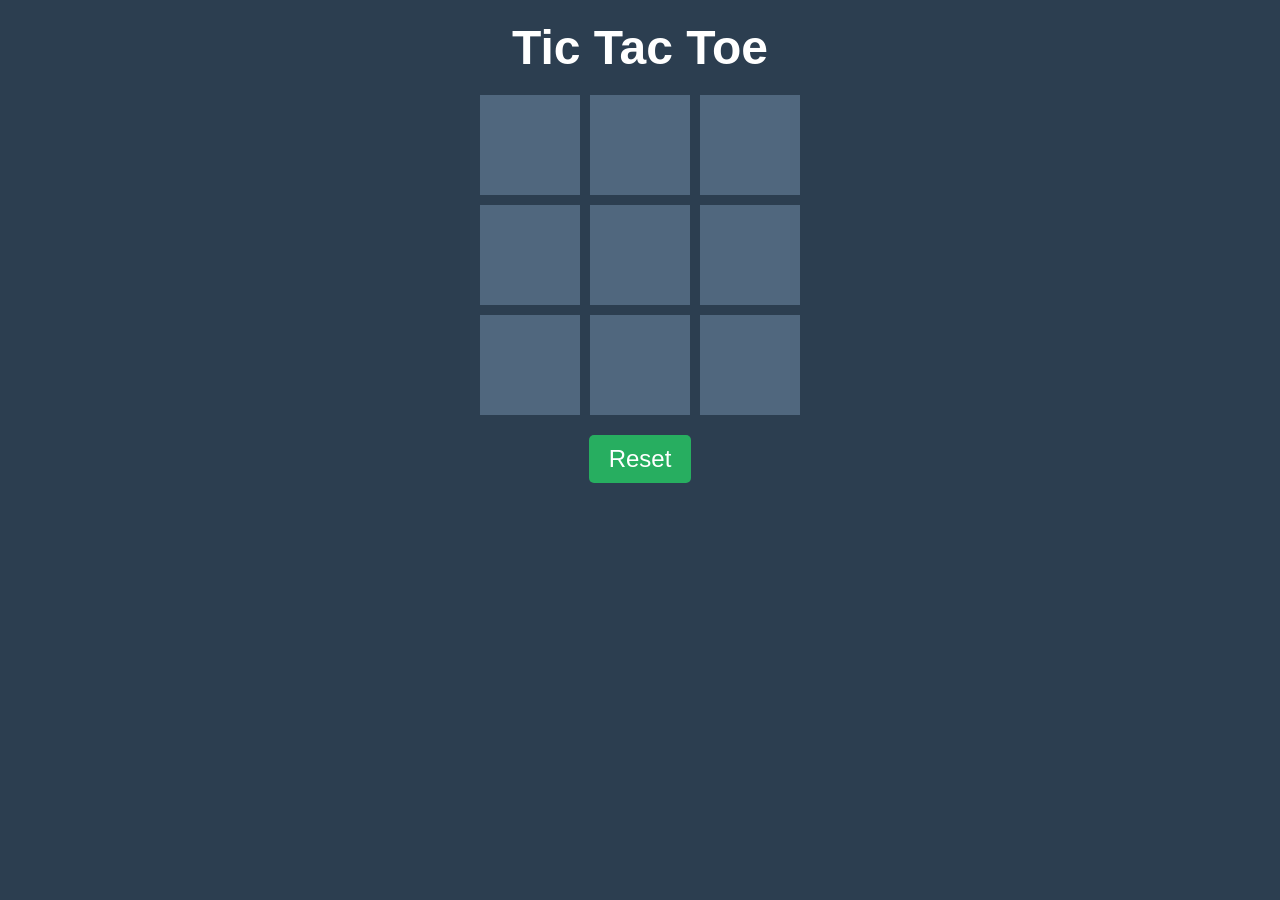
<file: index.html>
<!DOCTYPE html>
<html lang="en">

<head>
	<meta charset="UTF-8">
	<meta http-equiv="X-UA-Compatible" content="IE=edge">
	<meta name="viewport" content="width=device-width, initial-scale=1.0">
	<script src="./app.js" type="module" defer></script>
	<link rel="stylesheet" href="./style.css">
	<title>Tic Tac Toe</title>
</head>

<body>
	<div class="container">
		<h1>Tic Tac Toe</h1>
		<div class="board">
			<div class="cell" id="0"></div>
			<div class="cell" id="1"></div>
			<div class="cell" id="2"></div>
			<div class="cell" id="3"></div>
			<div class="cell" id="4"></div>
			<div class="cell" id="5"></div>
			<div class="cell" id="6"></div>
			<div class="cell" id="7"></div>
			<div class="cell" id="8"></div>
		</div>
		<p id="result"></p>
		<button id="reset">Reset</button>
	</div>
</body>

</html>
</file>
<file: style.css>
* {
	margin: 0;
	padding: 0;
	box-sizing: border-box;
}

body {
	background-color: #2c3e50;
	color: white;
	font-family: Arial, sans-serif;
}

.container {
	width: 90%;
	max-width: 600px;
	margin: 0 auto;
	text-align: center;
	padding: 20px;
}

h1 {
	font-size: 3em;
	margin-bottom: 20px;
}

.board {
	display: grid;
	grid-template-columns: repeat(3, 100px);
	grid-template-rows: repeat(3, 100px);
  justify-content: center;
	gap: 10px;
	margin-bottom: 20px;
}

.cell {
	background-color: #50677e;
	display: flex;
	justify-content: center;
	align-items: center;
	font-size: 5em;
	cursor: pointer;
  width: 100px;
  height: 100px;
}

.cell:hover {
	background-color: #415366;
}

#result {
	font-size: 2em;
	margin-bottom: 20px;
}

#reset {
	font-size: 1.5em;
	background-color: #27ae60;
	color: white;
	border: none;
	padding: 10px 20px;
	border-radius: 5px;
	cursor: pointer;
}

#reset:hover {
	background-color: #2ecc71;
}
</file>
